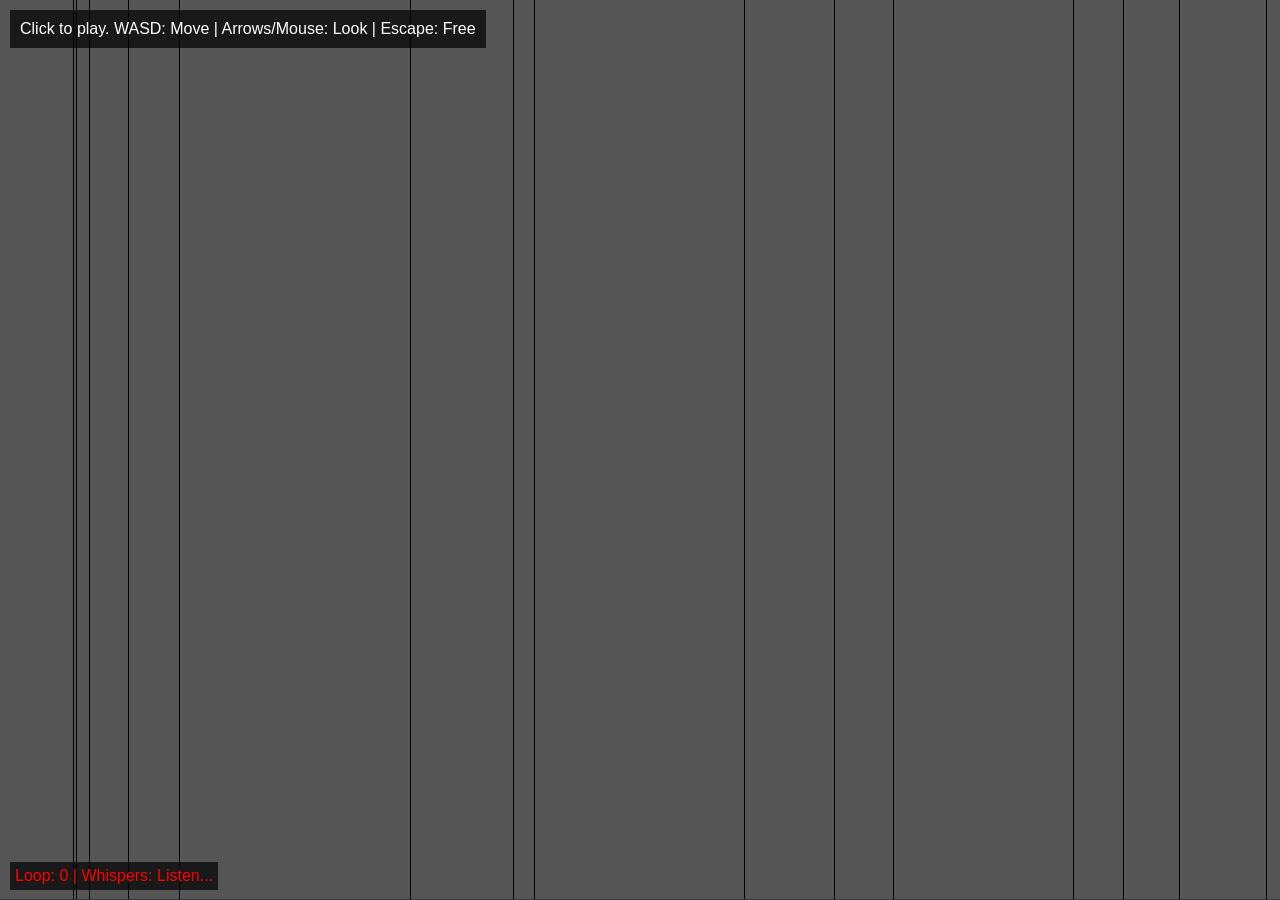
<file: pt-corridor.html>
<!DOCTYPE html>
<html lang="en">
<head>
    <meta charset="UTF-8">
    <title>P.T. Infinite Corridor Horror</title>
    <style>
        body { margin: 0; overflow: hidden; background: #000; font-family: Arial, sans-serif; }
        canvas { display: block; cursor: none; }
        #instructions {
            position: absolute; top: 10px; left: 10px; color: #fff; background: rgba(0,0,0,0.7); padding: 10px; z-index: 10;
        }
        #hud { position: absolute; bottom: 10px; left: 10px; color: #ff0000; background: rgba(0,0,0,0.7); padding: 5px; z-index: 10; }
    </style>
</head>
<body>
    <canvas id="canvas"></canvas>
    <div id="instructions">Click to play. WASD: Move | Arrows/Mouse: Look | Escape: Free</div>
    <div id="hud">Loop: <span id="loopCount">0</span> | Whispers: Listen...</div>
    <script>
        const canvas = document.getElementById('canvas');
        const ctx = canvas.getContext('2d');
        canvas.width = window.innerWidth;
        canvas.height = window.innerHeight;

        // Player state
        let posX = 2, posY = 2; // Start in corridor
        let dirX = 0, dirY = -1; // Facing forward
        let planeX = -0.66, planeY = 0; // FOV
        let loopCount = 0;
        let time = 0;
        const keys = {};
        let mouseSensitivity = 0.002;

        // Simple corridor map (walls=1, open=0) - 8x6 for performance
        const map = [
            [1,1,1,1,1,1,1,1],
            [1,0,0,0,0,0,0,1],
            [1,0,0,0,0,0,0,1],
            [1,0,0,0,0,0,0,1],
            [1,0,0,0,0,0,0,1],
            [1,1,1,1,1,1,1,1]
        ];
        const mapWidth = 8, mapHeight = 6;

        // Input handling
        document.addEventListener('keydown', (e) => { keys[e.key.toLowerCase()] = true; });
        document.addEventListener('keyup', (e) => { keys[e.key.toLowerCase()] = false; });
        let mouseX = 0;
        canvas.addEventListener('mousemove', (e) => {
            if (document.pointerLockElement === canvas) {
                mouseX = e.movementX * mouseSensitivity;
            }
        });
        canvas.addEventListener('click', () => canvas.requestPointerLock());
        document.addEventListener('pointerlockchange', () => {
            document.getElementById('instructions').style.display = document.pointerLockElement ? 'none' : 'block';
        });

        // Raycasting render
        function render() {
            // Clear with dark gradient (ceiling/floor)
            const gradient = ctx.createLinearGradient(0, 0, 0, canvas.height);
            gradient.addColorStop(0, '#111'); // Dark ceiling
            gradient.addColorStop(1, '#333'); // Dim floor
            ctx.fillStyle = gradient;
            ctx.fillRect(0, 0, canvas.width, canvas.height);

            for (let x = 0; x < canvas.width; x++) {
                const cameraX = 2 * x / canvas.width - 1;
                const rayDirX = dirX + planeX * cameraX;
                const rayDirY = dirY + planeY * cameraX;
                let mapX = Math.floor(posX);
                let mapY = Math.floor(posY);

                let deltaDistX = Math.abs(1 / rayDirX);
                let deltaDistY = Math.abs(1 / rayDirY);

                let stepX, stepY, sideDistX, sideDistY;
                if (rayDirX < 0) {
                    stepX = -1; sideDistX = (posX - mapX) * deltaDistX;
                } else {
                    stepX = 1; sideDistX = (mapX + 1 - posX) * deltaDistX;
                }
                if (rayDirY < 0) {
                    stepY = -1; sideDistY = (posY - mapY) * deltaDistY;
                } else {
                    stepY = 1; sideDistY = (mapY + 1 - posY) * deltaDistY;
                }

                let hit = 0, side;
                while (hit === 0) {
                    if (sideDistX < sideDistY) {
                        sideDistX += deltaDistX;
                        mapX += stepX;
                        side = 0;
                    } else {
                        sideDistY += deltaDistY;
                        mapY += stepY;
                        side = 1;
                    }
                    if (map[mapX] && map[mapX][mapY] > 0) hit = 1;
                }

                let perpWallDist = side === 0 ? (mapX - posX + (1 - stepX) / 2) / rayDirX : (mapY - posY + (1 - stepY) / 2) / rayDirY;
                let lineHeight = Math.abs(Math.floor(canvas.height / perpWallDist));

                let drawStart = Math.max(0, -lineHeight / 2 + canvas.height / 2);
                let drawEnd = Math.min(canvas.height - 1, lineHeight / 2 + canvas.height / 2);

                // Wall color with horror flicker
                let wallColor = side === 1 ? '#555' : '#777'; // Side walls darker
                if (Math.random() < 0.02) wallColor = '#000'; // Random flicker
                ctx.fillStyle = wallColor;
                ctx.fillRect(x, drawStart, 1, drawEnd - drawStart);
            }

            // HUD update
            document.getElementById('loopCount').textContent = loopCount;
        }

        // Update logic
        function update() {
            const moveSpeed = 0.1;
            const rotSpeed = 0.05;

            // Movement
            if (keys['w']) {
                if (map[Math.floor(posX + dirX * moveSpeed)][Math.floor(posY)] === 0) posX += dirX * moveSpeed;
                if (map[Math.floor(posX)][Math.floor(posY + dirY * moveSpeed)] === 0) posY += dirY * moveSpeed;
            }
            if (keys['s']) {
                if (map[Math.floor(posX - dirX * moveSpeed)][Math.floor(posY)] === 0) posX -= dirX * moveSpeed;
                if (map[Math.floor(posX)][Math.floor(posY - dirY * moveSpeed)] === 0) posY -= dirY * moveSpeed;
            }
            if (keys['a']) { // Strafe left
                const strafeX = dirY * moveSpeed; const strafeY = -dirX * moveSpeed;
                if (map[Math.floor(posX + strafeX)][Math.floor(posY)] === 0) posX += strafeX;
                if (map[Math.floor(posX)][Math.floor(posY + strafeY)] === 0) posY += strafeY;
            }
            if (keys['d']) { // Strafe right
                const strafeX = -dirY * moveSpeed; const strafeY = dirX * moveSpeed;
                if (map[Math.floor(posX + strafeX)][Math.floor(posY)] === 0) posX += strafeX;
                if (map[Math.floor(posX)][Math.floor(posY + strafeY)] === 0) posY += strafeY;
            }

            // Rotation
            if (keys['arrowleft'] || mouseX > 0) {
                const oldDirX = dirX;
                dirX = dirX * Math.cos(rotSpeed) - dirY * Math.sin(rotSpeed);
                dirY = oldDirX * Math.sin(rotSpeed) + dirY * Math.cos(rotSpeed);
                const oldPlaneX = planeX;
                planeX = planeX * Math.cos(rotSpeed) - planeY * Math.sin(rotSpeed);
                planeY = oldPlaneX * Math.sin(rotSpeed) + planeY * Math.cos(rotSpeed);
                mouseX = Math.max(mouseX - rotSpeed, 0);
            }
            if (keys['arrowright'] || mouseX < 0) {
                const oldDirX = dirX;
                dirX = dirX * Math.cos(-rotSpeed) - dirY * Math.sin(-rotSpeed);
                dirY = oldDirX * Math.sin(-rotSpeed) + dirY * Math.cos(-rotSpeed);
                const oldPlaneX = planeX;
                planeX = planeX * Math.cos(-rotSpeed) - planeY * Math.sin(-rotSpeed);
                planeY = oldPlaneX * Math.sin(-rotSpeed) + planeY * Math.cos(-rotSpeed);
                mouseX = Math.min(mouseX + rotSpeed, 0);
            }

            // Infinite loop reset
            if (posY > mapHeight - 2) {
                posY = 1;
                loopCount++;
                time = Date.now();
                // Horror event every few loops
                if (loopCount % 3 === 0) {
                    console.log('...Mother is coming... (Check console for whispers)');
                    // Add audio here: new Audio('data:audio/wav;base64,...').play(); for static/screams
                }
            }
        }

        // Game loop
        function gameLoop() {
            update();
            render();
            requestAnimationFrame(gameLoop);
        }
        gameLoop();

        // Resize handler
        window.addEventListener('resize', () => {
            canvas.width = window.innerWidth;
            canvas.height = window.innerHeight;
        });
    </script>
</body>
</html>
</file>
